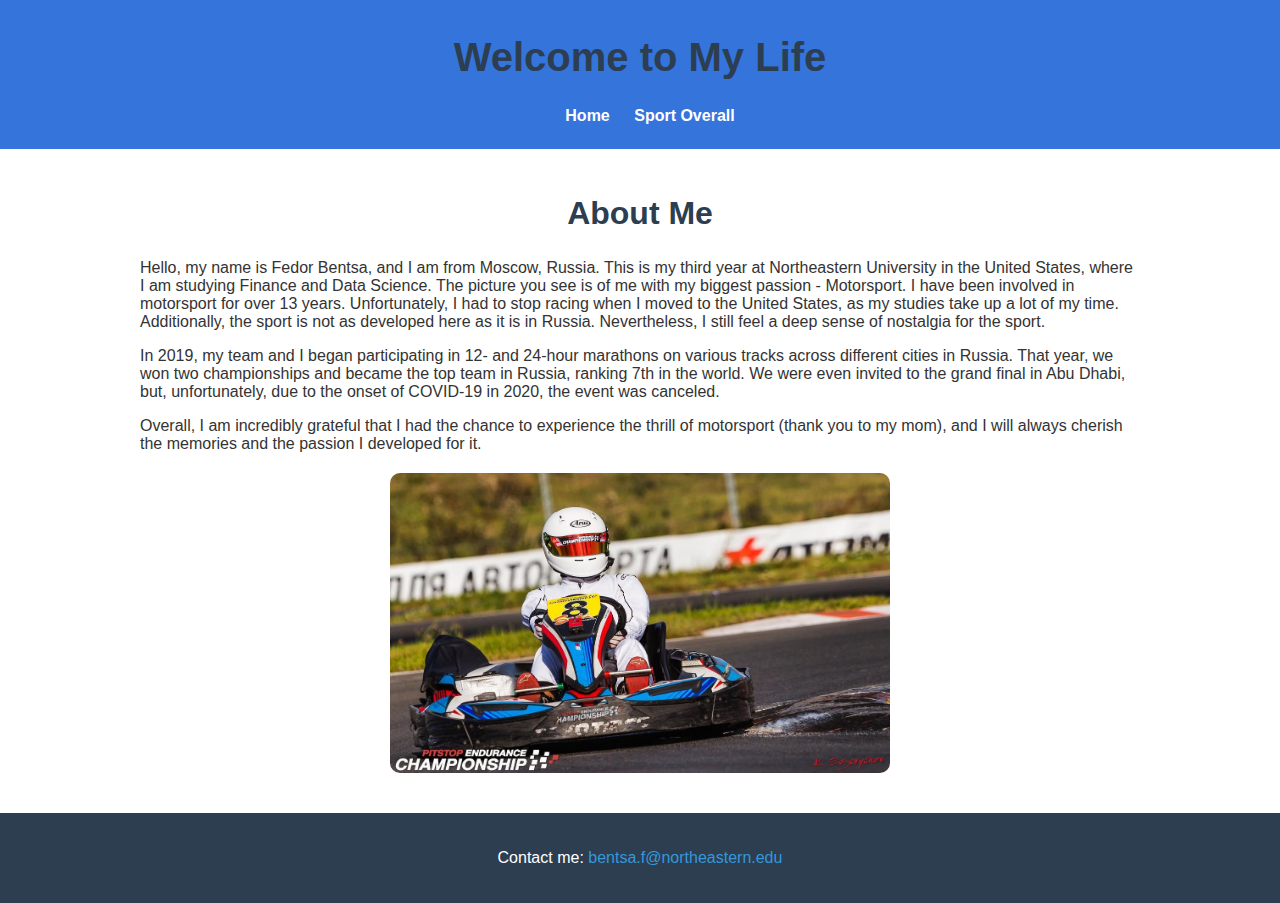
<file: index.html>
<!DOCTYPE html>
<html lang="en">
<head>
    <meta charset="UTF-8">
    <title>Welcome to My Life</title>
    <link rel="stylesheet" href="styling.css">
</head>
<body>

    <header>
        <h1>Welcome to My Life</h1>
        <nav>
            <ul>
                <li><a href="index.html">Home</a></li>
                <li><a href="second.html">Sport Overall</a></li>
            </ul>
        </nav>
    </header>


    <main>
        <section>
            <h2>About Me</h2>
            <p>
                Hello, my name is Fedor Bentsa, and I am from Moscow, Russia. This is my third year at Northeastern University in the United States, where I am studying Finance and Data Science. The picture you see is of me with my biggest passion - Motorsport. I have been involved in motorsport for over 13 years. Unfortunately, I had to stop racing when I moved to the United States, as my studies take up a lot of my time. Additionally, the sport is not as developed here as it is in Russia. Nevertheless, I still feel a deep sense of nostalgia for the sport.
            </p>
            <p>
                In 2019, my team and I began participating in 12- and 24-hour marathons on various tracks across different cities in Russia. That year, we won two championships and became the top team in Russia, ranking 7th in the world. We were even invited to the grand final in Abu Dhabi, but, unfortunately, due to the onset of COVID-19 in 2020, the event was canceled.
            </p>
            <p>
                Overall, I am incredibly grateful that I had the chance to experience the thrill of motorsport (thank you to my mom), and I will always cherish the memories and the passion I developed for it.
            </p>
        </section>


        <section>
            <img src="IMG_0957.jpg" alt="Image representing my interests" width="300" height="300">
        </section>
    </main>

    <footer>
        <p>Contact me: <a href="mailto:bentsa.f@northeastern.edu">bentsa.f@northeastern.edu</a></p>
    </footer>
</body>
</html>
</file>
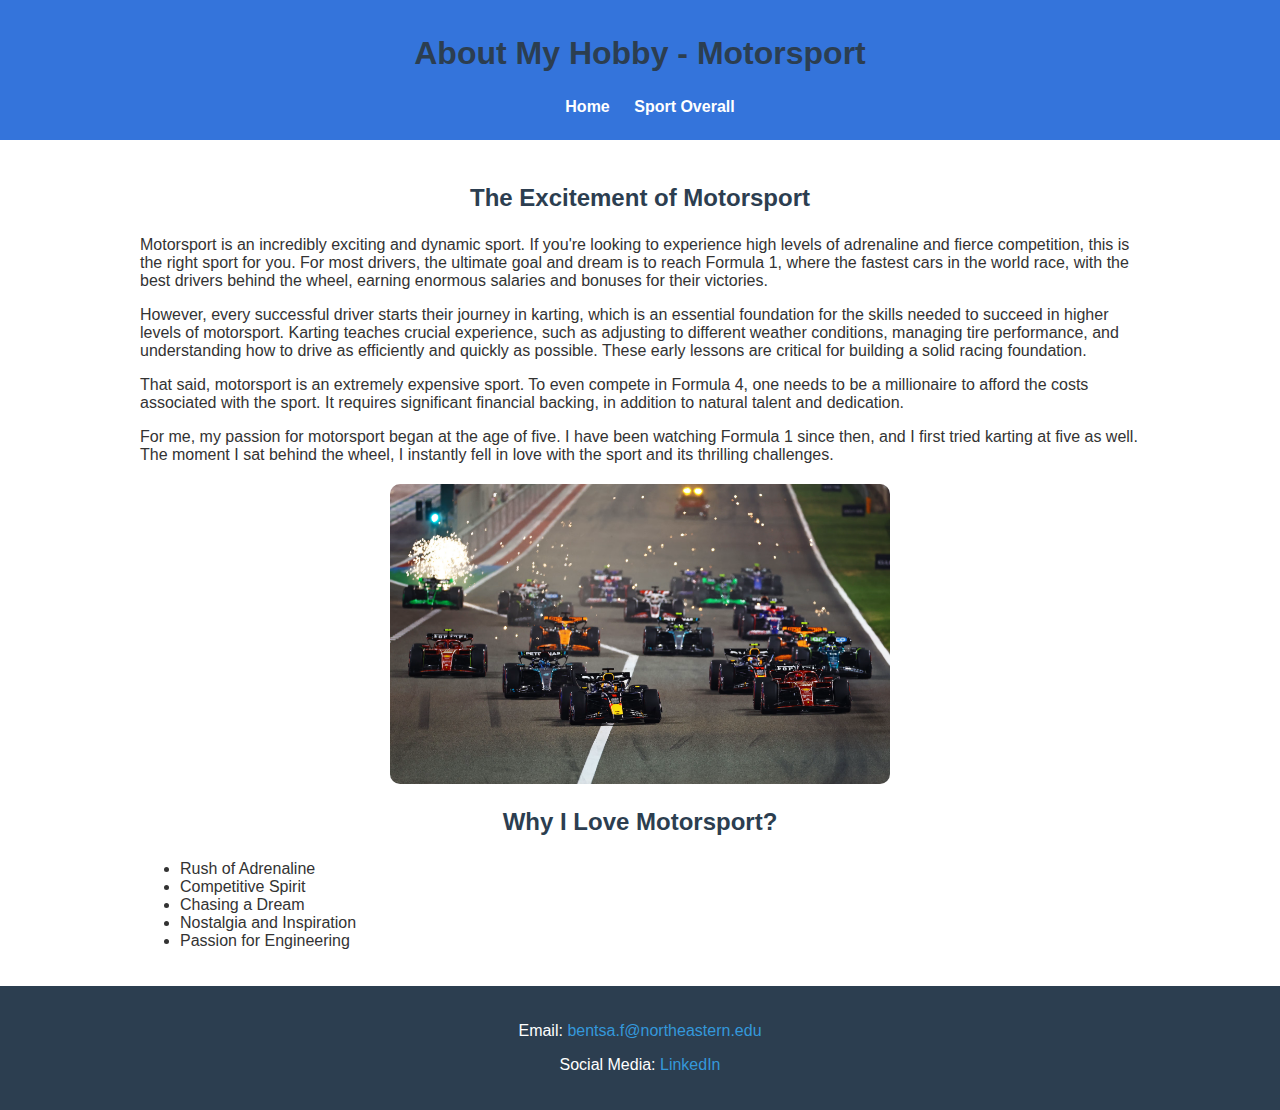
<file: second.html>
<!DOCTYPE html>
<html lang="en">
<head>
    <meta charset="UTF-8">
    <title>About My Hobby - Motorsport</title>
    <link rel="stylesheet" href="styling.css">
</head>
<body>
    <header>
        <h2>About My Hobby - Motorsport</h2>
        <nav>
            <ul>
                <li><a href="index.html">Home</a></li>
                <li><a href="second.html">Sport Overall</a></li>
            </ul>
        </nav>
    </header>

    <main>
        <section>
            <h3>The Excitement of Motorsport</h3>
            <p>
                Motorsport is an incredibly exciting and dynamic sport. If you're looking to experience high levels of adrenaline and fierce competition, this is the right sport for you. For most drivers, the ultimate goal and dream is to reach Formula 1, where the fastest cars in the world race, with the best drivers behind the wheel, earning enormous salaries and bonuses for their victories.
            </p>
            <p>
                However, every successful driver starts their journey in karting, which is an essential foundation for the skills needed to succeed in higher levels of motorsport. Karting teaches crucial experience, such as adjusting to different weather conditions, managing tire performance, and understanding how to drive as efficiently and quickly as possible. These early lessons are critical for building a solid racing foundation.
            </p>
            <p>
                That said, motorsport is an extremely expensive sport. To even compete in Formula 4, one needs to be a millionaire to afford the costs associated with the sport. It requires significant financial backing, in addition to natural talent and dedication.
            </p>
            <p>
                For me, my passion for motorsport began at the age of five. I have been watching Formula 1 since then, and I first tried karting at five as well. The moment I sat behind the wheel, I instantly fell in love with the sport and its thrilling challenges.
            </p>
        </section>

        <section>
            <img src="IMG_0958.AVIF" alt="Image representing my interests" width="300" height="300">
        </section>

        <section>
            <h3>Why I Love Motorsport?</h3>
            <ul>
                <li>Rush of Adrenaline</li>
                <li>Competitive Spirit</li>
                <li>Chasing a Dream</li>
                <li>Nostalgia and Inspiration</li>
                <li>Passion for Engineering</li>
            </ul>
        </section>
    </main>

    <footer>
        <p>Email: <a href="mailto:bentsa.f@northeastern.edu">bentsa.f@northeastern.edu</a></p>
        <p>Social Media: <a href="https://www.linkedin.com/in/fedor-bentsa-096373232/">LinkedIn</a></p>
    </footer>
</body>
</html>
</file>
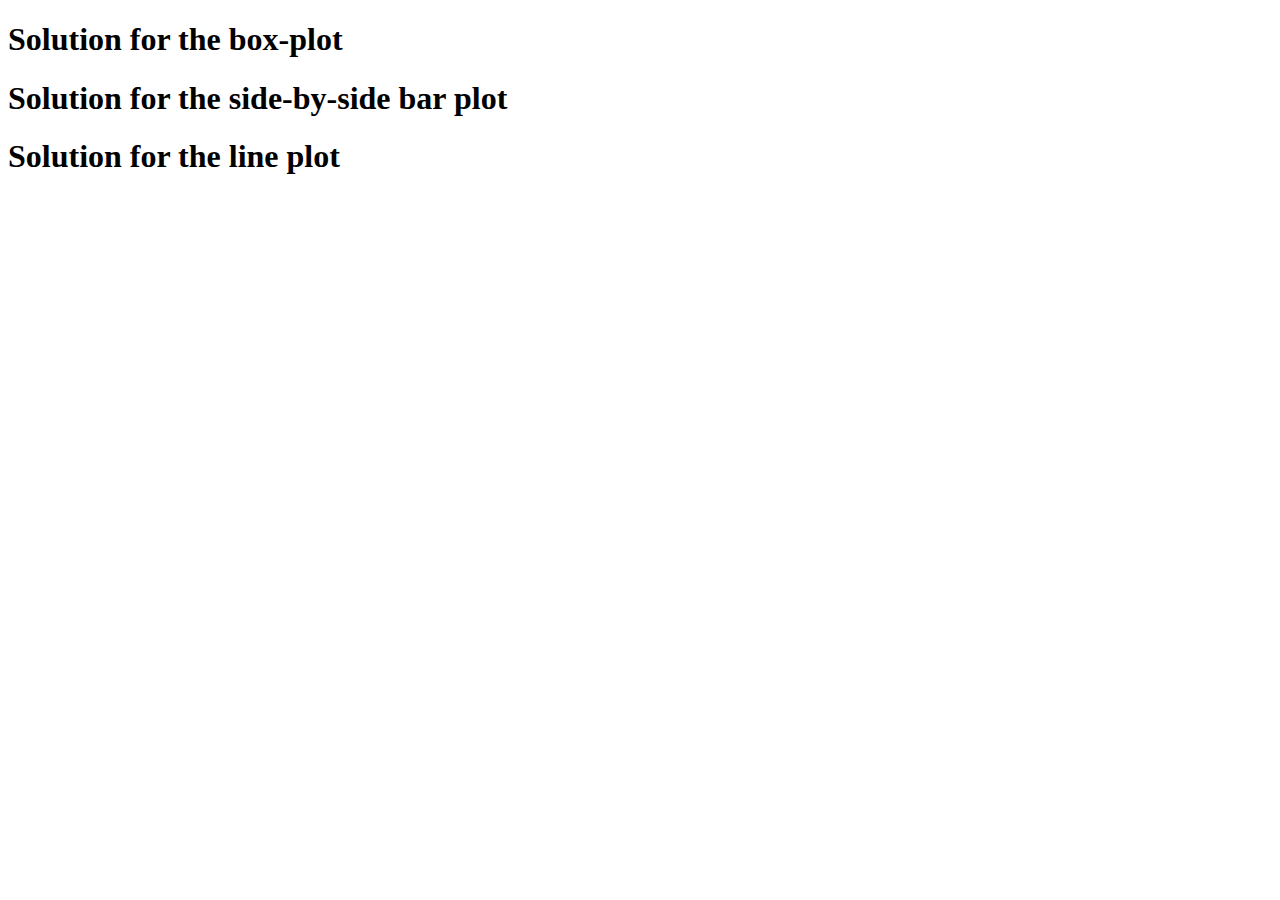
<file: HW3_Part2/templete.html>
<!DOCTYPE html>
<html lang="en">
<head>
    <meta charset="UTF-8">
    <meta name="viewport" content="width=device-width, initial-scale=1.0">
    <title>Homework 3 D3 part solution </title>
</head>
<body>

    <h1>Solution for the box-plot</h1>
    <div id="boxplot"></div>

    <h1>Solution for the side-by-side bar plot</h1>
    <div id="barplot"></div>

    <h1>Solution for the line plot</h1>
    <div id="lineplot"></div>
    
    <script src='https://d3js.org/d3.v7.min.js'></script>
    <script src='templete.js'></script>   
</body>
</html>
</file>
<file: styling.css>
body {
    font-family: 'Arial', sans-serif; 
    margin: 0;
    padding: 0;
    background-color: #ffffff;
    color: #333;
}

h1, h2, h3 {
    color: #2c3e50; 
    text-align: center; 
}

h1 {
    font-size: 2.5em;
}

h2 {
    font-size: 2em;
}

h3 {
    font-size: 1.5em;
}

header {
    background-color: #3474db;
    color: white;
    padding: 0.5rem;
    text-align: center;
}

nav ul li {
    display: inline;
    margin-right: 20px;
}

nav ul li a {
    color: white;
    text-decoration: none;
    font-weight: bold;
}

footer {
    background-color: #2c3e50;
    color: white;
    text-align: center;
    padding: 20px 0;
}

footer a {
    color: #3498db;
    text-decoration: none;
}

footer a:hover {
    text-decoration: underline; 
}

main {
    padding: 20px;
    max-width: 1000px;
    margin: 0 auto;
}

section img {
    display: block;
    margin: 20px auto;
    width: 50%;
    border-radius: 10px;
}
</file>
